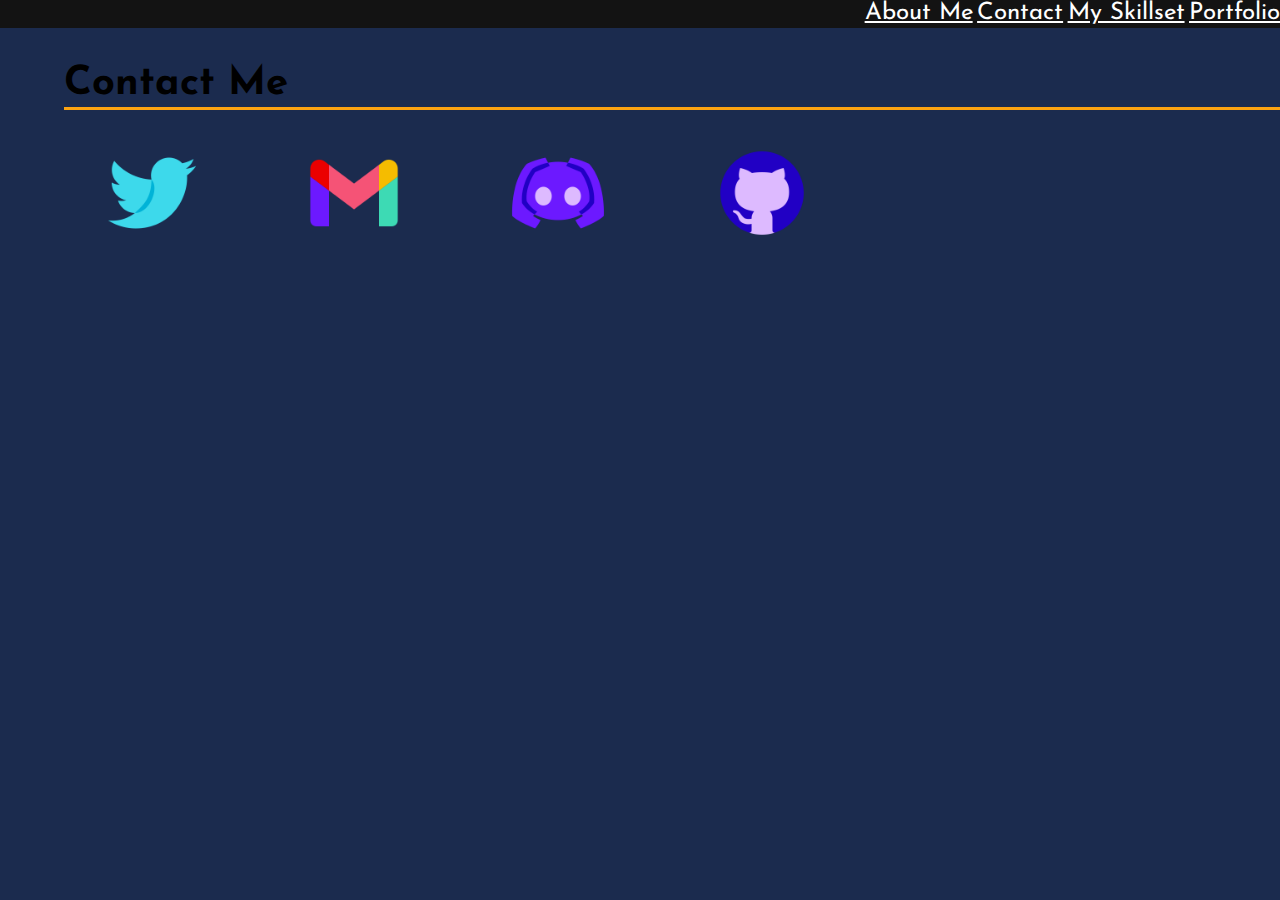
<file: contact.html>
<!DOCTYPE html>
<html>
<head>
    <meta charset='utf-8'>
    <meta http-equiv='X-UA-Compatible' content='IE=edge'>
    <title>Contact</title>
    <meta name='viewport' content='width=device-width, initial-scale=1'>
    <link rel='stylesheet' type='text/css' media='screen' href='./css/reset.css'>
    <link rel='stylesheet' type='text/css' media='screen' href='./css/style.css'>
    <script src='./js/script.js'></script>
    <link rel="preconnect" href="https://fonts.googleapis.com">
    <link rel="preconnect" href="https://fonts.gstatic.com" crossorigin>
    <link href="https://fonts.googleapis.com/css2?family=Bruno+Ace+SC&display=swap" rel="stylesheet">
    <link rel="preconnect" href="https://fonts.googleapis.com">
    <link rel="preconnect" href="https://fonts.gstatic.com" crossorigin>
    <link href="https://fonts.googleapis.com/css2?family=Josefin+Sans:ital,wght@1,700&display=swap" rel="stylesheet">
</head>
<body>
    <nav>
        <a href="./index.html#about">About Me</a>
        <a href="./contact.html">Contact</a>
        <a href="./index.html#skills">My Skillset</a>
        <a href="./index.html#portfolio">Portfolio</a>
    </nav>
    <h2 id="contactHeader">Contact Me</h2>
    <section id="contactLinksBlock">
    <a href="./contact.html" class="contactLink" id="twitterLink" alt="my twitter account"><img src="./resources/icons8-twitter-240.png" class="contactLink"></a>
    <a href="./contact.html" class="contactLink" id="emailLink" alt="my email"><img src="./resources/icons8-gmail-logo-240.png" class="contactLink"></a>
    <a href="./contact.html" class="contactLink" id="discordLink" alt="my discord"><img src="./resources/icons8-discord-240.png" class="contactLink"></a>
    <a href="./contact.html" class="contactLink" id="githubLink" alt="my gitHub"><img src="./resources/icons8-github-240.png"class="contactLink"></a>
    </section>
</body>
</html>
</file>
<file: css/style.css>
/* Universal */
    @media screen {

        body {
            background-color: rgb(27, 43, 78);
        }

        h1 {
            font-family: "Josefin Sans";
            font-size: 100px;
            background-color: rgb(114, 114, 114);
        }

        h2 {
            font-family: "Josefin Sans";
            font-size: 40px;
        }

        h2 {
            font-family: "Josefin Sans";
            font-size: 40px;
        }


        nav {
            background-color: rgb(19, 19, 19);
            width: 100%;
            font-family: 'Trebuchet MS', 'Lucida Sans Unicode', 'Lucida Grande', 'Lucida Sans', Arial, sans-serif;
            text-align: end;
            margin-bottom: none;
        }

        nav a {
            font-size: x-large;
            font-style: none;
            color: white;
            font-family: "Josefin Sans";
        }

        #header-box {
            width: 100%;
            align-content: center;
            align-self: center;
            text-align: center;
            display: flexbox;
            background-color: rgb(114, 114, 114);
            margin: auto;
            margin-top: 4px;
            border-bottom: 5px solid rgb(252, 163, 17);


        }

        #header-suplex {
            margin-right: 200px;
            margin-bottom: 0px;
        }

        #header-designs {
            margin-left: 200px;
            margin-top: 0px;
            margin-bottom: 0px;
        }

        .about {
            display: inline-flex;
            text-align: start;
            width: 80%;
            margin: auto;
            background-color: rgb(19, 19, 19);
            color: rgb(255, 255, 255);
            margin-left: 5%;
        }

        #aboutHeader {
            width: 100%;
            border-bottom: 3px solid rgb(252, 163, 17);
            display: inline-block;
            margin-left: 5%;
        }

        #about p {
            font-size: 18px;
            width: 60%;
        }

        #aboutMePhoto {
            justify-self: right;
            width: 40%;
            height: 90%;
            max-width: 500px;
            max-height: auto;
            min-width: 250px;
            min-height: auto;
            margin-right: none;
            margin-left: 5px;
            
        }

        #skills {
            display: flexbox;
            text-align: end;
            margin-right: 5%;
        }

        .skill-logo {
            width: 150px;
            height: auto;
            align-items: center;
            align-self: center;
            align-content: center;
            margin-top: 50px;
            margin-left: 50px;
        }

        #skillsHeader {
            justify-self: end;
            text-align: end;
            border-bottom: 3px solid rgb(252, 163, 17);
            margin-right: 5%;
        }

        #portfolioHeader {
            width: 100%;
            border-bottom: 3px solid rgb(252, 163, 17);
            display: inline-block;
            margin-left: 5%;
        }

        .portfolio {
            display: flexbox;
            text-align: start;
            flex-flow: column;
            width: 80%;
            margin: auto;
            background-color: rgb(19, 19, 19);
            color: rgb(255, 255, 255);
            margin-left: 5%;
        }

        .portfolioProject {
            flex-flow: column;
            font-family: "Josefin Sans";
            font-size: 20px;
            display: block;
        }

        footer {
            background-color: rgb(19, 19, 19);
            font-size: 16px;
            color: rgb(255, 255, 255);
            margin: none;
            text-align: center;
            border-top: 3px solid rgb(252, 163, 17);
            border-bottom: 3px solid rgb(252, 163, 17);
            padding: none;
            box-sizing: border-box;
        }
    }

    .contactLink {
        height: 100px;
        width: auto;
        margin-left: 50px;
        margin-bottom: 20px;
    }
    #contactHeader {
        font-family: "Josefin Sans";
        width: 100%;
            border-bottom: 3px solid rgb(252, 163, 17);
            display: inline-block;
            margin-left: 5%;
    }

    #lightSwitch img {
        height: 40px;
        width: auto;
        filter: invert(100%);
    }
    
    .lightMode {
        background-color: white;
        color:black;
    }

    /* Tablet Size */
    @media screen and (min-width: 481px) and (max-width: 768px) {
        .skill-logo {
            width: 80px;
        }
        h1 {
            font-size: 50px;
        }
        #header-suplex {
            margin-right: 100px;
        }
        #header-designs {
            margin-left: 100px;
        }
        nav a {
            font-size: small;
        }
        .contactLink {
            height: 80px;
            width: auto;
        }
    }

    /* phone size */
    @media screen and (max-width: 480px) {
        .skill-logo {
            width: 60px;
        }
        h1 {
            font-size: 30px;
        }
        #header-suplex {
            margin-right: 75px;
        }
        #header-designs {
            margin-left: 75px;
        }
        nav a {
            font-size: small;
        }
        #aboutMePhoto {
            width: 25%;
            min-width: 150px;
        }
        .contactLink {
            height: 75px;
            width: auto;
            margin-left: 20px;
        }
    }
</file>
